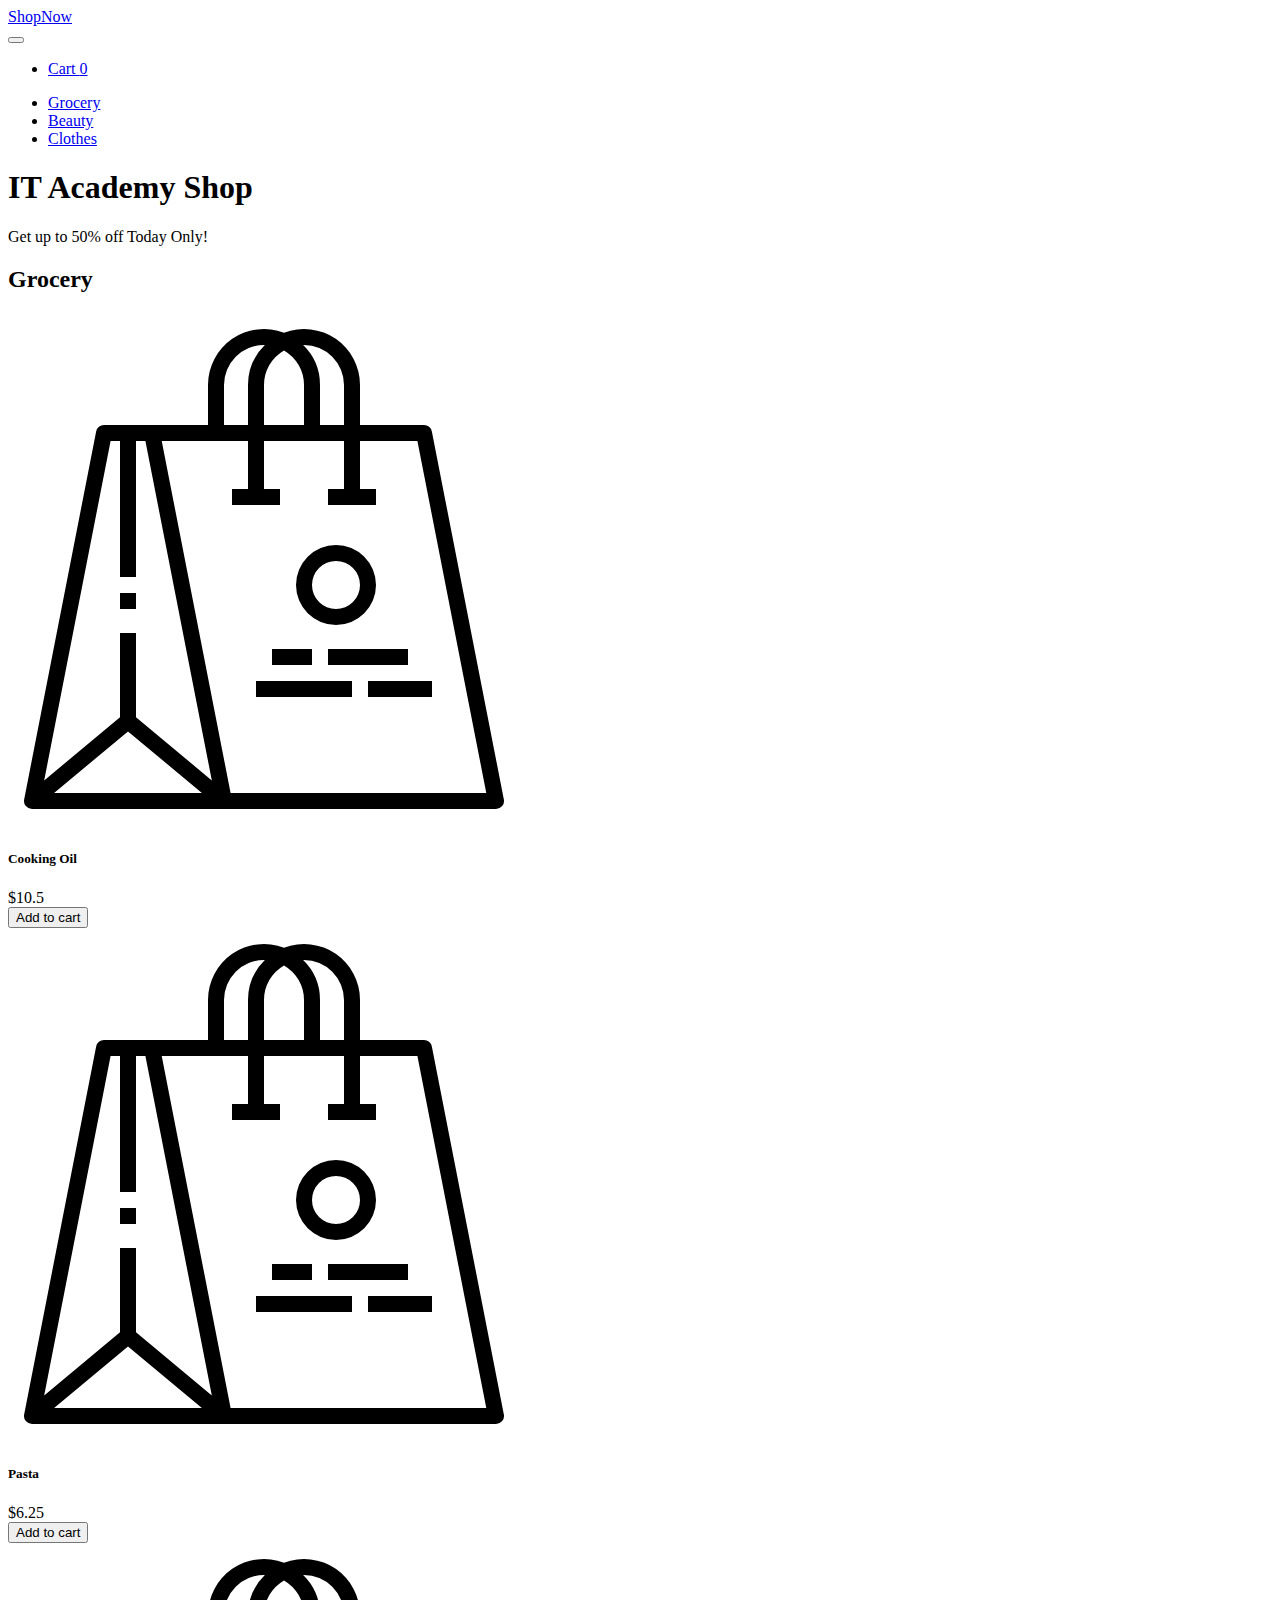
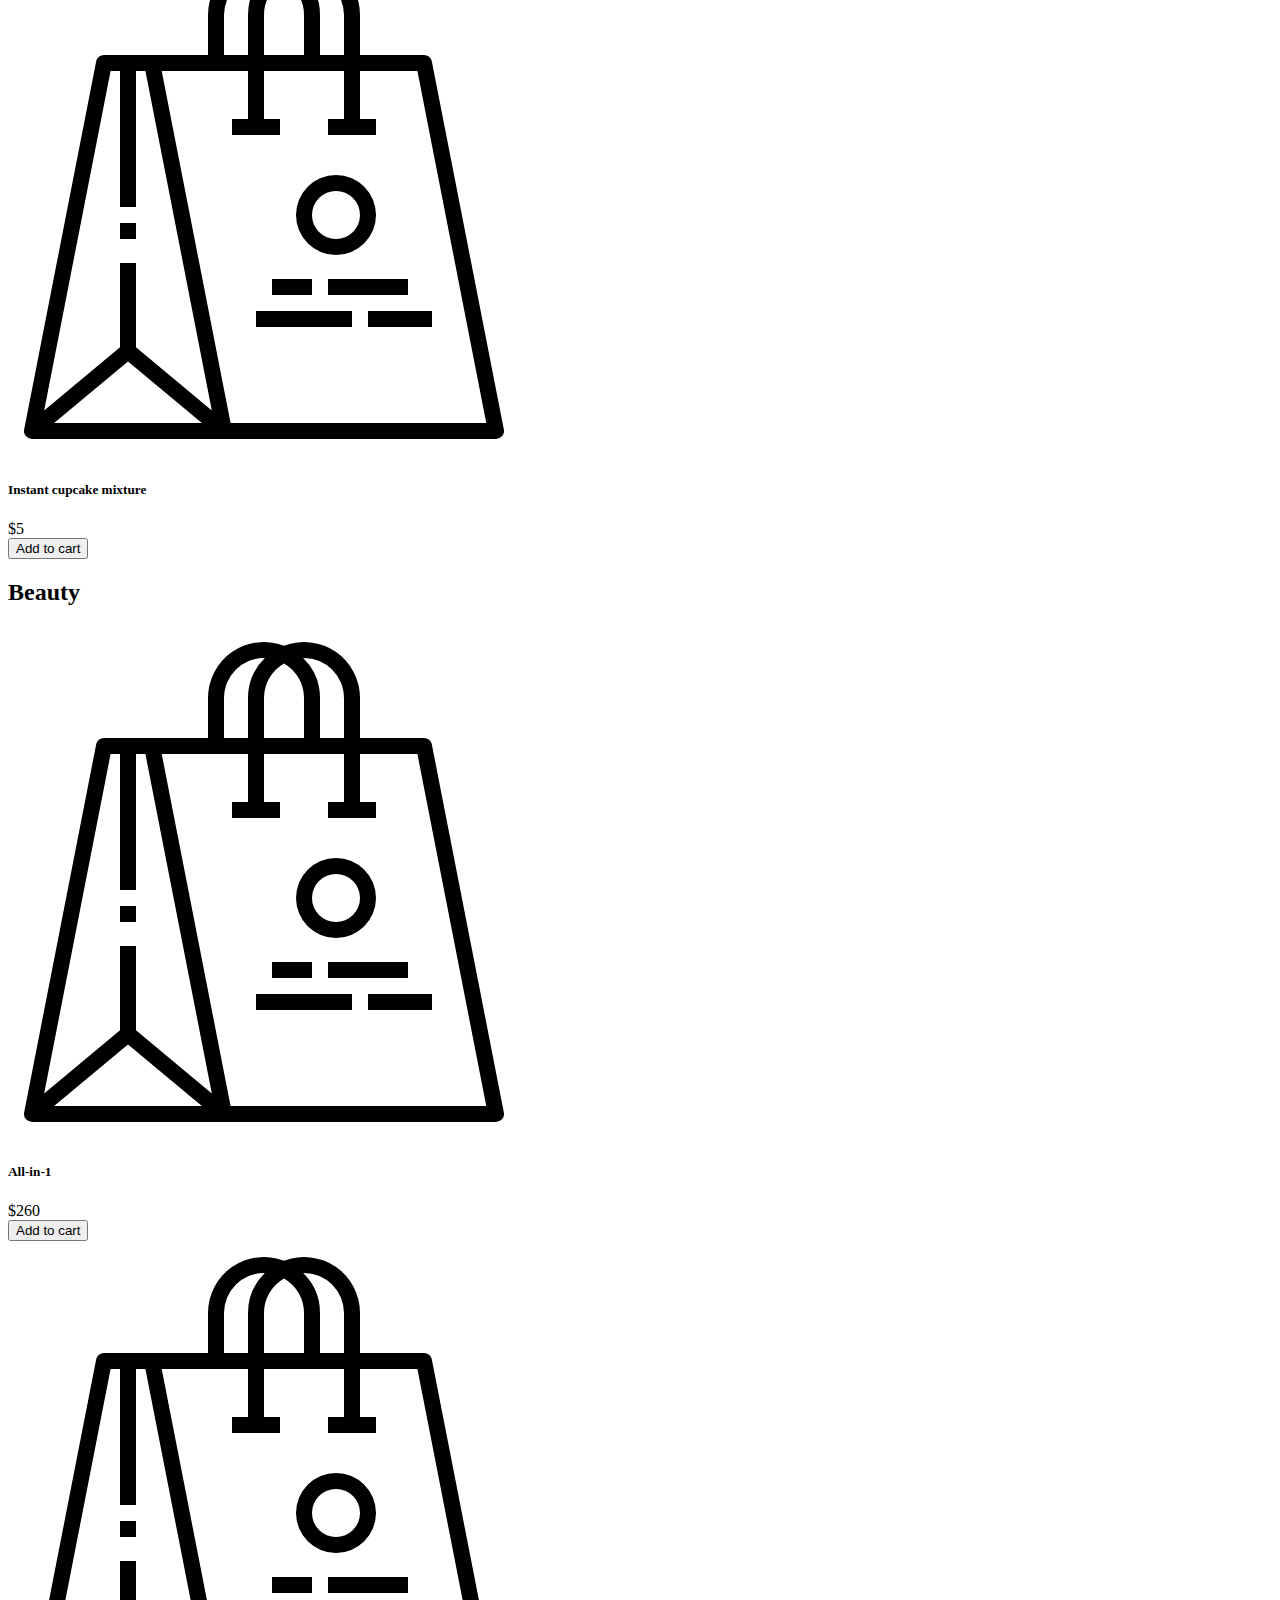
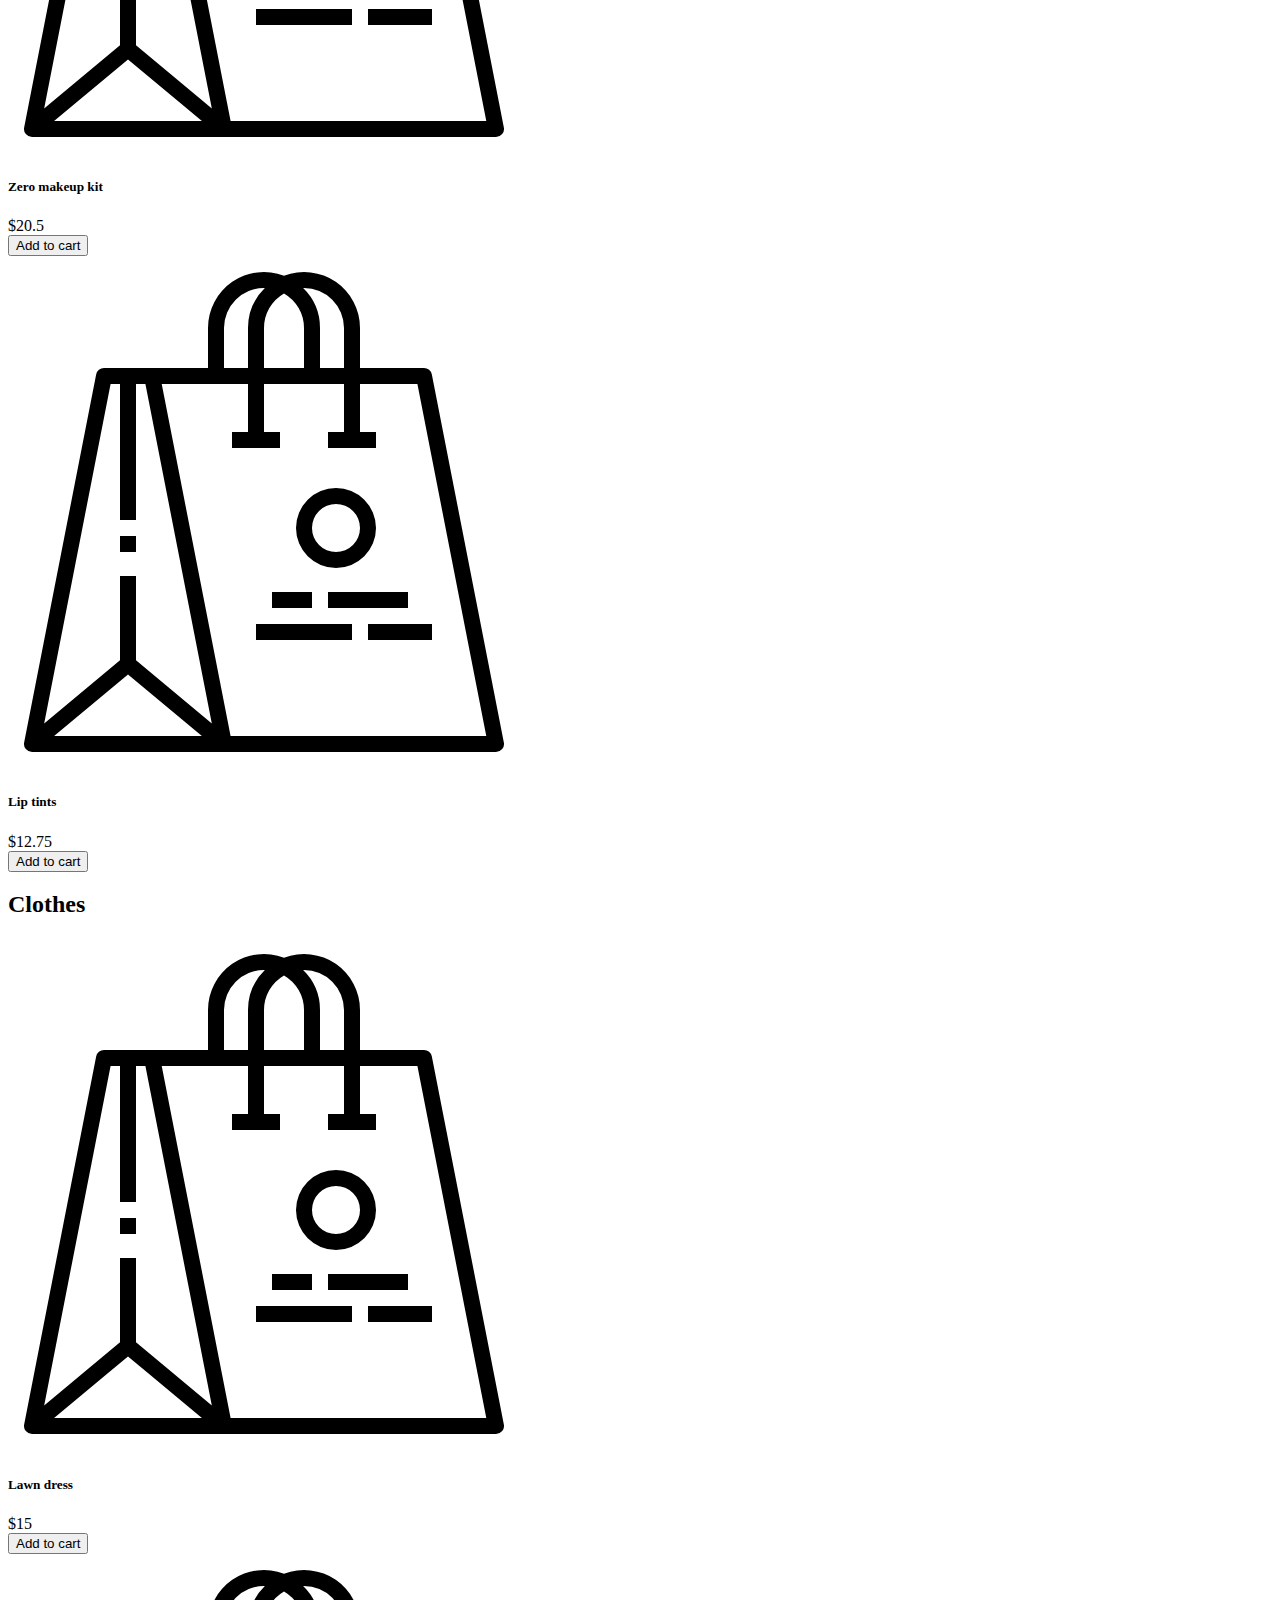
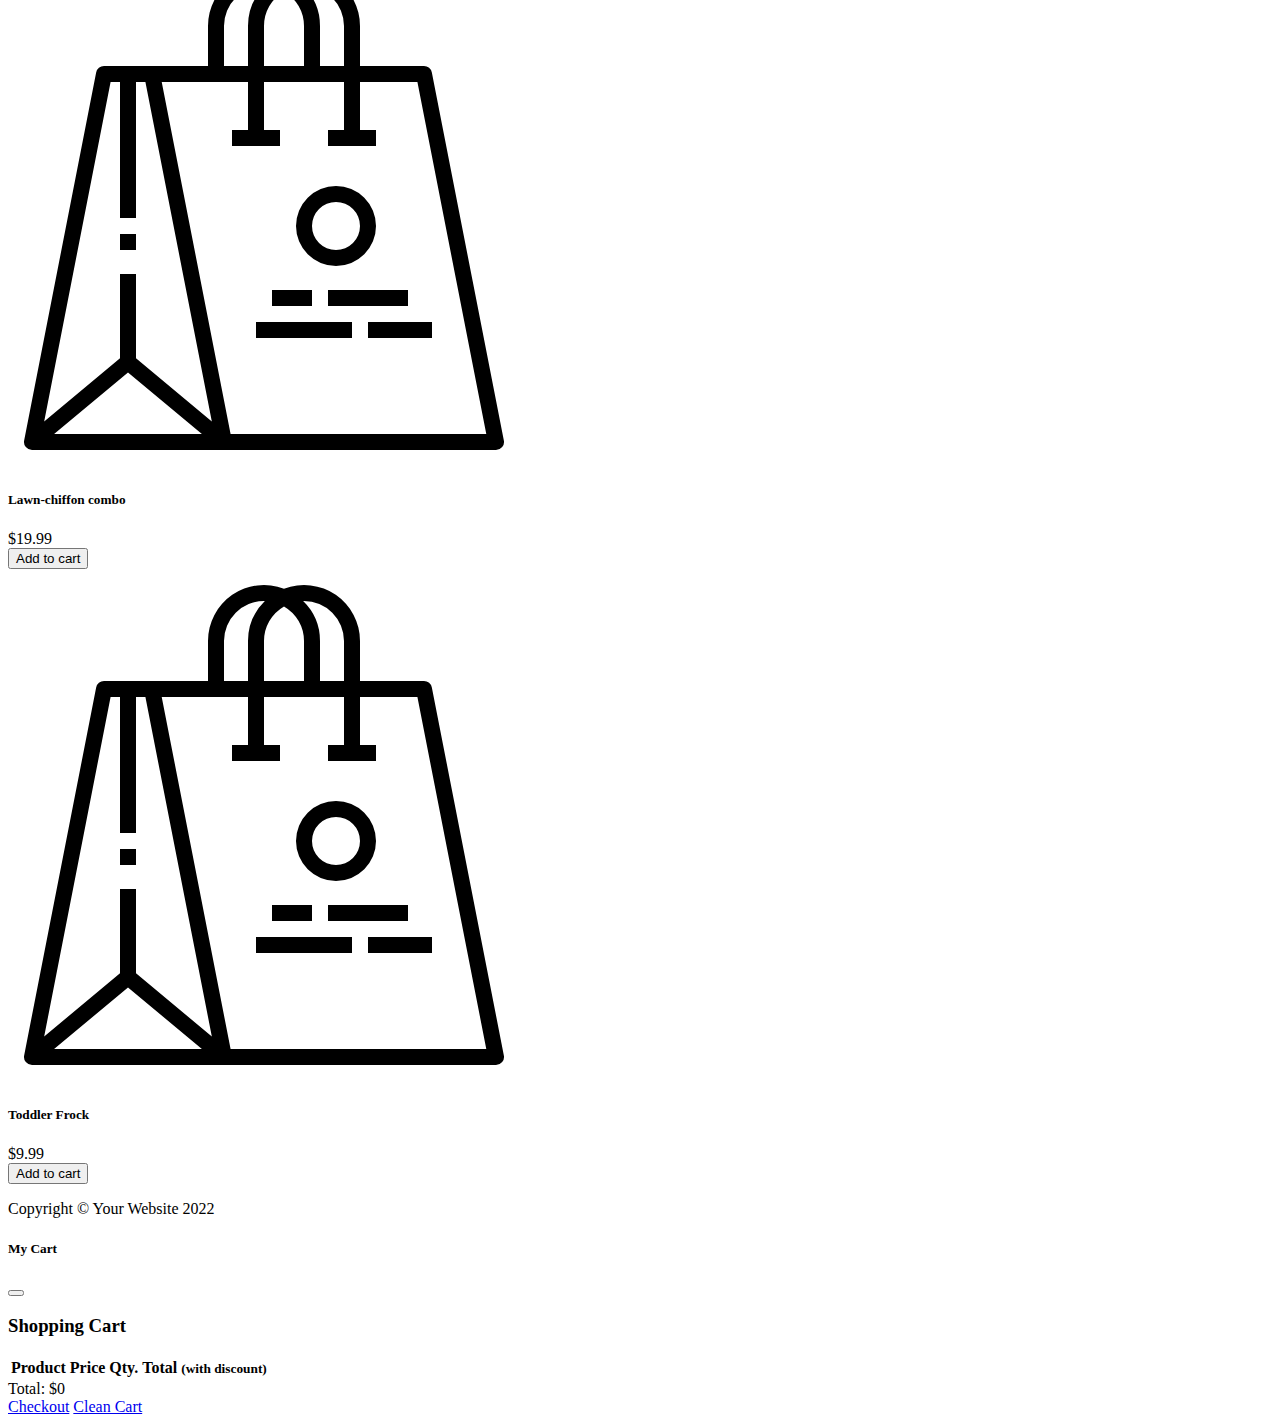
<file: index.html>
<!DOCTYPE html>
<html lang="en">

<head>
    <meta charset="utf-8" />
    <meta name="viewport" content="width=device-width, initial-scale=1, shrink-to-fit=no" />
    <meta name="description" content="" />
    <meta name="author" content="" />
    <title>ShopNow</title>
    <!-- Favicon-->
    <link rel="icon" type="image/x-icon" href="images/favicon.ico" />
    <link href="https://cdn.jsdelivr.net/npm/bootstrap@5.1.3/dist/css/bootstrap.min.css" rel="stylesheet" integrity="sha384-1BmE4kWBq78iYhFldvKuhfTAU6auU8tT94WrHftjDbrCEXSU1oBoqyl2QvZ6jIW3" crossorigin="anonymous">

    <!-- Bootstrap icons-->
    <link rel="stylesheet" href="https://use.fontawesome.com/releases/v5.8.1/css/all.css" integrity="sha384-50oBUHEmvpQ+1lW4y57PTFmhCaXp0ML5d60M1M7uH2+nqUivzIebhndOJK28anvf" crossorigin="anonymous">
    <!-- Core theme CSS (includes Bootstrap)-->
</head>

<body data-bs-spy="scroll" data-bs-target="#navbar-example2" data-bs-offset="50">
    <!-- Navigation-->
    <nav class="navbar py-3 py-lg-0 navbar-light bg-light navbar-expand-lg" id="navbar-example2">
        <div class="container d-flex">
            <a class="navbar-brand" href="#!">ShopNow</a>
            <div class="d-flex flex-row order-lg-last align-items-center">

                <button type="button" class="navbar-toggler order-last collapsed" data-bs-toggle="collapse" data-bs-target="#navbar" aria-expanded="false" aria-controls="navbar">
						 <span class="navbar-toggler-icon"></span>
					 </button>
                <ul class="navbar-nav me-3 me-lg-0 d-flex flex-row align-items-center">
                    <li class="dropdown search-dropdown nav-item py-lg-3">
                        <a href="javascript:void(0)" class="btn btn-outline-dark flex-center" type="button" data-bs-toggle="modal" data-bs-target="#cartModal" onclick="open_modal()" data-bs-auto-close="outside">
                            <i class="fas fa-shopping-cart me-1"></i> Cart <span class="badge bg-dark text-white ms-1 rounded-pill" id="count_product">0</span>
                        </a>
                    </li>
                </ul>
            </div>

            <div id="navbar" class="navbar-collapse collapse">

                <ul class="navbar-nav me-auto mb-4 mb-lg-0 ms-lg-5">
                    <li class="nav-item">
                        <a class="nav-link" href="#grocery"><i class="fas fa-shopping-basket"></i> Grocery</a>
                    </li>
                    <li class="nav-item">
                        <a class="nav-link" href="#beauty"><i class="fas fa-heart"></i> Beauty</a>
                    </li>
                    <li class="nav-item">
                        <a class="nav-link" href="#clothes"><i class="fas fa-tshirt"></i> Clothes</a>
                    </li>

                </ul>
            </div>
        </div>
    </nav>

    <!-- Header-->
    <header class="bg-dark py-5">
        <div class="container px-4 px-lg-5 my-5">
            <div class="text-center text-white">
                <h1 class="display-4 fw-bolder">IT Academy Shop</h1>
                <p class="lead fw-normal text-white-50 mb-0">Get up to 50% off Today Only!</p>
            </div>
        </div>
    </header>
    <!-- Section-->
    <section class="pt-5" id="grocery">
        <h2 class="text-center"><i class="fas fa-shopping-basket pe-3"></i>Grocery</h2>
        <div class="container px-4 px-lg-5 mt-5">
            <div class="row gx-4 gx-lg-5 row-cols-2 row-cols-md-3 row-cols-xl-4 justify-content-center">
                <div class="col mb-5">
                    <div class="card h-100">
                        <img class="card-img-top" src="./images/product.svg" alt="..." />
                        <div class="card-body p-4">
                            <div class="text-center">
                                <h5 class="fw-bolder">Cooking Oil</h5>
                                $10.5
                            </div>
                        </div>
                        <div class="card-footer p-4 pt-0 border-top-0 bg-transparent">
                            <div class="text-center"><button type="button" onclick="addToCart(1)" class="btn btn-outline-dark">Add to cart</button></div>
                        </div>
                    </div>
                </div>
                <div class="col mb-5">
                    <div class="card h-100">
                        <img class="card-img-top" src="./images/product.svg" alt="..." />
                        <div class="card-body p-4">
                            <div class="text-center">
                                <h5 class="fw-bolder">Pasta</h5>
                                $6.25
                            </div>
                        </div>
                        <div class="card-footer p-4 pt-0 border-top-0 bg-transparent">
                            <div class="text-center"><button type="button" onclick="addToCart(2)" class="btn btn-outline-dark">Add to cart</button></div>
                        </div>
                    </div>
                </div>
                <div class="col mb-5">
                    <div class="card h-100">
                        <img class="card-img-top" src="./images/product.svg" alt="..." />
                        <div class="card-body p-4">
                            <div class="text-center">
                                <h5 class="fw-bolder">Instant cupcake mixture</h5>
                                $5
                            </div>
                        </div>
                        <div class="card-footer p-4 pt-0 border-top-0 bg-transparent">
                            <div class="text-center"><button type="button" onclick="addToCart(3)" class="btn btn-outline-dark">Add to cart</button></div>
                        </div>
                    </div>
                </div>

            </div>
        </div>
    </section>
    <section class="pt-5" id="beauty">
        <h2 class="text-center"><i class="fas fa-heart pe-3"></i>Beauty</h2>
        <div class="container px-4 px-lg-5 mt-5">
            <div class="row gx-4 gx-lg-5 row-cols-2 row-cols-md-3 row-cols-xl-4 justify-content-center">
                <div class="col mb-5">
                    <div class="card h-100">
                        <img class="card-img-top" src="./images/product.svg" alt="..." />
                        <div class="card-body p-4">
                            <div class="text-center">
                                <h5 class="fw-bolder">All-in-1</h5>
                                $260
                            </div>
                        </div>
                        <div class="card-footer p-4 pt-0 border-top-0 bg-transparent">
                            <div class="text-center"><button type="button" onclick="addToCart(4)" class="btn btn-outline-dark">Add to cart</button></div>
                        </div>
                    </div>
                </div>
                <div class="col mb-5">
                    <div class="card h-100">
                        <img class="card-img-top" src="./images/product.svg" alt="..." />
                        <div class="card-body p-4">
                            <div class="text-center">
                                <h5 class="fw-bolder">Zero makeup kit</h5>
                                $20.5
                            </div>
                        </div>
                        <div class="card-footer p-4 pt-0 border-top-0 bg-transparent">
                            <div class="text-center"><button type="button" onclick="addToCart(5)" class="btn btn-outline-dark">Add to cart</button></div>
                        </div>
                    </div>
                </div>
                <div class="col mb-5">
                    <div class="card h-100">
                        <img class="card-img-top" src="./images/product.svg" alt="..." />
                        <div class="card-body p-4">
                            <div class="text-center">
                                <h5 class="fw-bolder">Lip tints</h5>
                                $12.75
                            </div>
                        </div>
                        <div class="card-footer p-4 pt-0 border-top-0 bg-transparent">
                            <div class="text-center"><button type="button" onclick="addToCart(6)" class="btn btn-outline-dark">Add to cart</button></div>
                        </div>
                    </div>
                </div>

            </div>
        </div>
    </section>
    <section class="pt-5" id="clothes">
        <h2 class="text-center"><i class="fas fa-tshirt pe-3"></i>Clothes</h2>
        <div class="container px-4 px-lg-5 mt-5">
            <div class="row gx-4 gx-lg-5 row-cols-2 row-cols-md-3 row-cols-xl-4 justify-content-center">
                <div class="col mb-5">
                    <div class="card h-100">
                        <img class="card-img-top" src="./images/product.svg" alt="..." />
                        <div class="card-body p-4">
                            <div class="text-center">
                                <h5 class="fw-bolder">Lawn dress</h5>
                                $15
                            </div>
                        </div>
                        <div class="card-footer p-4 pt-0 border-top-0 bg-transparent">
                            <div class="text-center"><button type="button" onclick="addToCart(7)" class="btn btn-outline-dark">Add to cart</button></div>
                        </div>
                    </div>
                </div>
                <div class="col mb-5">
                    <div class="card h-100">
                        <img class="card-img-top" src="./images/product.svg" alt="..." />
                        <div class="card-body p-4">
                            <div class="text-center">
                                <h5 class="fw-bolder">Lawn-chiffon combo</h5>
                                $19.99
                            </div>
                        </div>
                        <div class="card-footer p-4 pt-0 border-top-0 bg-transparent">
                            <div class="text-center"><button type="button" onclick="addToCart(8)" class="btn btn-outline-dark">Add to cart</button></div>
                        </div>
                    </div>
                </div>
                <div class="col mb-5">
                    <div class="card h-100">
                        <img class="card-img-top" src="./images/product.svg" alt="..." />
                        <div class="card-body p-4">
                            <div class="text-center">
                                <h5 class="fw-bolder">Toddler Frock</h5>
                                $9.99
                            </div>
                        </div>
                        <div class="card-footer p-4 pt-0 border-top-0 bg-transparent">
                            <div class="text-center"><button type="button" onclick="addToCart(9)" class="btn btn-outline-dark">Add to cart</button></div>
                        </div>
                    </div>
                </div>

            </div>
        </div>
    </section>

    <!-- Footer-->
    <footer class="py-3 bg-dark">
        <div class="container">
            <p class="m-0 text-center text-white">Copyright &copy; Your Website 2022</p>
        </div>
    </footer>

    <div class="modal fade" id="cartModal" tabindex="-1" aria-labelledby="exampleModalLabel" aria-hidden="true">
        <div class="modal-dialog">
            <div class="modal-content">
                <div class="modal-header">
                    <h5 class="modal-title" id="exampleModalLabel"><i class="fas fa-cart-arrow-down"></i> My Cart</h5>
                    <button type="button" class="btn-close" data-bs-dismiss="modal" aria-label="Close"></button>
                </div>
                <div class="modal-body">
                    <h3 class="text-center bill px-5">Shopping Cart</h3>
                    <table class="table">
                        <thead>
                            <tr>
                                <th scope="col">Product</th>
                                <th scope="col">Price</th>
                                <th scope="col">Qty.</th>
                                <th scope="col">Total <small>(with discount)</small></th>

                            </tr>
                        </thead>
                        <tbody id="cart_list">

                        </tbody>

                    </table>
                    <div class="text-center fs-3">
                        Total: $<span id="total_price">0</span>
                    </div>
                    <div class="text-center">
                        <a href="checkout.html" class="btn btn-primary m-3">Checkout</a>
                        <a href="javascript:void(0)" onclick="cleanCart(); printCart()" class="btn btn-primary m-3">Clean Cart</a>
                    </div>
                </div>
            </div>
        </div>
    </div>

    <!-- Bootstrap core JS-->
    <script src="https://cdn.jsdelivr.net/npm/bootstrap@5.1.3/dist/js/bootstrap.bundle.min.js" integrity="sha384-ka7Sk0Gln4gmtz2MlQnikT1wXgYsOg+OMhuP+IlRH9sENBO0LRn5q+8nbTov4+1p" crossorigin="anonymous"></script>

    <!-- Core theme JS-->
    <script src="js/shop.js"></script>
    <script src="js/checkout.js"></script>

    <!-- mi css fix para los precios de la lista de productos -->
    <style>
        #cart_list tr td:nth-child(even):before {
            content: '$'
        }
        
        .pointer {
            cursor: pointer;
        }
    </style>
</body>

</html>
</file>
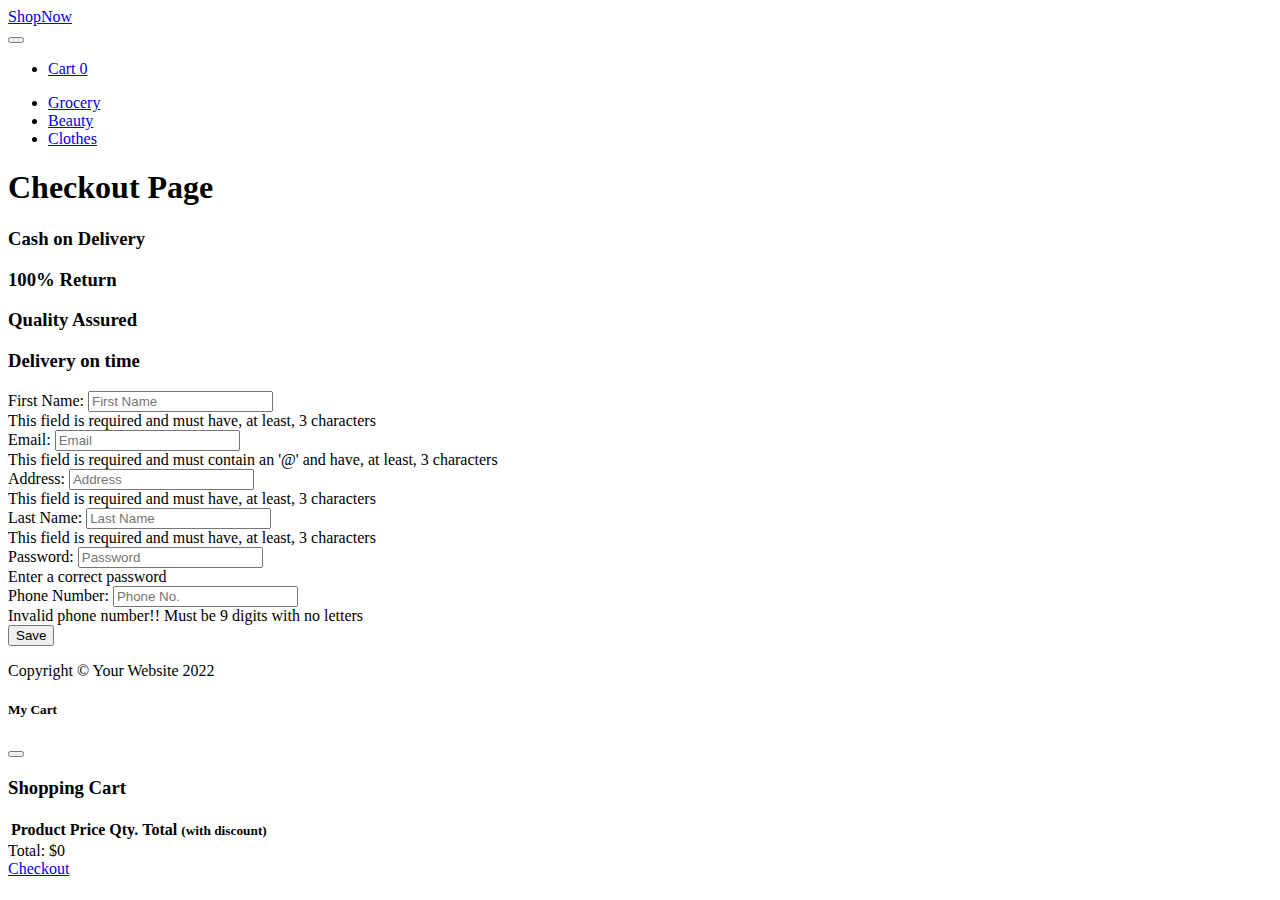
<file: checkout.html>
<!DOCTYPE html>
<html lang="en">

<head>
    <meta charset="utf-8" />
    <meta name="viewport" content="width=device-width, initial-scale=1, shrink-to-fit=no" />
    <meta name="description" content="" />
    <meta name="author" content="" />
    <title>Checkout</title>
    <!-- Favicon-->
    <link rel="icon" type="image/x-icon" href="images/favicon.ico" />
    <link href="https://cdn.jsdelivr.net/npm/bootstrap@5.0.2/dist/css/bootstrap.min.css" rel="stylesheet" integrity="sha384-EVSTQN3/azprG1Anm3QDgpJLIm9Nao0Yz1ztcQTwFspd3yD65VohhpuuCOmLASjC" crossorigin="anonymous">

    <!-- Bootstrap icons-->
    <link rel="stylesheet" href="https://use.fontawesome.com/releases/v5.8.1/css/all.css" integrity="sha384-50oBUHEmvpQ+1lW4y57PTFmhCaXp0ML5d60M1M7uH2+nqUivzIebhndOJK28anvf" crossorigin="anonymous">
    <!-- Core theme CSS (includes Bootstrap)-->

</head>

<body>
    <!-- Navigation-->
    <nav class="navbar py-3 py-lg-0 navbar-light bg-light navbar-expand-lg" id="navbar-example2">
        <div class="container d-flex">
            <a class="navbar-brand" href="#!">ShopNow</a>
            <div class="d-flex flex-row order-lg-last align-items-center">

                <button type="button" class="navbar-toggler order-last collapsed" data-bs-toggle="collapse" data-bs-target="#navbar" aria-expanded="false" aria-controls="navbar">
					<span class="navbar-toggler-icon"></span>
				</button>
                <ul class="navbar-nav me-3 me-lg-0 d-flex flex-row align-items-center">
                    <li class="dropdown search-dropdown nav-item py-lg-3">
                        <a href="javascript:void(0)" class="btn btn-outline-dark flex-center" type="button" data-bs-toggle="modal" data-bs-target="#cartModal" onclick="open_modal()" data-bs-auto-close="outside">
                            <i class="fas fa-shopping-cart me-1"></i> Cart <span class="badge bg-dark text-white ms-1 rounded-pill" id="count_product">0</span>
                        </a>
                    </li>
                </ul>
            </div>

            <div id="navbar" class="navbar-collapse collapse">

                <ul class="navbar-nav me-auto mb-4 mb-lg-0 ms-lg-5">
                    <li class="nav-item">
                        <a class="nav-link" href="#grocery"><i class="fas fa-shopping-basket"></i> Grocery</a>
                    </li>
                    <li class="nav-item">
                        <a class="nav-link" href="#beauty"><i class="fas fa-heart"></i> Beauty</a>
                    </li>
                    <li class="nav-item">
                        <a class="nav-link" href="#clothes"><i class="fas fa-tshirt"></i> Clothes</a>
                    </li>

                </ul>
            </div>
        </div>
    </nav>
    <div class="container">
        <h1 class="text-center head m-4">Checkout Page</h1>

        <div class="row mr-0">
            <div class="col-sm-6">
                <h3 class="my-3 bord shadow text-center"><i class="fas fa-dollar-sign p-2"></i>Cash on Delivery</h3>
            </div>
            <div class="col-sm-6 ">
                <h3 class="my-3 bord shadow text-center"><i class="fas fa-arrows-alt-h p-2"></i>100% Return</h3>
            </div>
        </div>

        <div class="row mr-0">
            <div class="col-sm-6">
                <h3 class="my-3 bord shadow text-center"><i class="far fa-thumbs-up p-2"></i>Quality Assured</h3>
            </div>
            <div class="col-sm-6 ">
                <h3 class="my-3 bord shadow text-center"><i class="fas fa-stopwatch p-2"></i>Delivery on time</h3>
            </div>
        </div>
        <form class="form" novalidate>
            <div class="row bord p-5 shadow m-5">
                <div class="col-sm-6">
                    <div class="mt-3">
                        <label for="fName" class="form-label">First Name:</label>
                        <input id="fName" class="form-control ml-3" type="text" placeholder="First Name" required onblur="setDirty('Name');validate()" />
                        <div id="errorName" class="invalid-feedback">
                            This field is required and must have, at least, 3 characters
                        </div>
                    </div>
                    <div class="mt-3 ">
                        <label for="fEmail" class="form-label">Email:</label>
                        <input id="fEmail" class="form-control ml-3" type="email" placeholder="Email" minlength="3" required onblur="setDirty('Email');validate()" />
                        <div id="errorEmail" class="invalid-feedback">This field is required and must contain an '@' and have, at least, 3 characters</div>
                    </div>
                    <div class="mt-3 ">
                        <label for="fAddress" class="form-label">Address:</label>
                        <input id="fAddress" class="form-control" type="text" placeholder="Address" minlength="3" required onblur="setDirty('Address');validate()" />
                        <div id="errorAddress" class="invalid-feedback">This field is required and must have, at least, 3 characters
                        </div>
                    </div>
                </div>
                <div class="col-sm-6">
                    <div class="mt-3">
                        <label for="fLastN" class="form-label">Last Name:</label>
                        <input id="fLastN" class="form-control" type="text" placeholder="Last Name" minlength="3" required onblur="setDirty('LastN');validate()" />
                        <div id="errorLastN" class="invalid-feedback">This field is required and must have, at least, 3 characters
                        </div>
                    </div>
                    <div class="mt-3">
                        <label for="fPassword" class="form-label">Password:</label>
                        <input id="fPassword" class="form-control" title="(4-8 characters)" type="password" minlength="4" maxlength="8" placeholder="Password" required onblur="setDirty('Password');validate()" />
                        <div id="errorPassword" class="invalid-feedback">Enter a correct password</div>
                    </div>
                    <div class="mt-3">
                        <label for="fPhone" class="form-label">Phone Number:</label>
                        <input id="fPhone" class="form-control" type="number" placeholder="Phone No." required onblur="setDirty('Phone');validate()" />
                        <div id="errorPhone" class="invalid-feedback">Invalid phone number!! Must be 9 digits with no letters</div>
                    </div>
                </div>
                <div class="col-12 mt-4 final">
                    <button type="submit" id="btn" class="p-2 px-4 btn btn-primary shadow-lg" onclick="validate(true)">
						<i class="fas fa-cart-arrow-down p-2"></i>Save
					</button>
                </div>
            </div>
        </form>

    </div>


    <!-- Footer-->
    <footer class="py-3 bg-dark">
        <div class="container">
            <p class="m-0 text-center text-white">Copyright &copy; Your Website 2022</p>
        </div>
    </footer>

    <div class="modal fade" id="cartModal" tabindex="-1" aria-labelledby="exampleModalLabel" aria-hidden="true">
        <div class="modal-dialog">
            <div class="modal-content">
                <div class="modal-header">
                    <h5 class="modal-title" id="exampleModalLabel"><i class="fas fa-cart-arrow-down"></i> My Cart</h5>
                    <button type="button" class="btn-close" data-bs-dismiss="modal" aria-label="Close"></button>
                </div>
                <div class="modal-body">
                    <div>
                        <ul class="list">

                        </ul>
                        <h3 class="text-center bill px-5">Shopping Cart</h3>
                        <table class="table">
                            <thead>
                                <tr>
                                    <th scope="col">Product</th>
                                    <th scope="col">Price</th>
                                    <th scope="col">Qty.</th>
                                    <th scope="col">Total <small>(with discount)</small></th>
                                </tr>
                            </thead>
                            <tbody id="cart_list">

                            </tbody>

                        </table>
                        <div class="text-center fs-3">
                            Total: $<span id="total_price">0</span>
                        </div>
                        <div class="text-center">
                            <a href="checkout.html" class="btn btn-primary m-3">Checkout</a>
                        </div>
                    </div>
                </div>
            </div>
        </div>
    </div>

    <!-- Bootstrap core JS-->
    <script src="https://cdn.jsdelivr.net/npm/bootstrap@5.0.2/dist/js/bootstrap.bundle.min.js" integrity="sha384-MrcW6ZMFYlzcLA8Nl+NtUVF0sA7MsXsP1UyJoMp4YLEuNSfAP+JcXn/tWtIaxVXM" crossorigin="anonymous"></script>

    <!-- Core theme JS-->
    <script src="js/shop.js"></script>
    <script src="js/checkout.js"></script>
</body>

</html>
</file>
